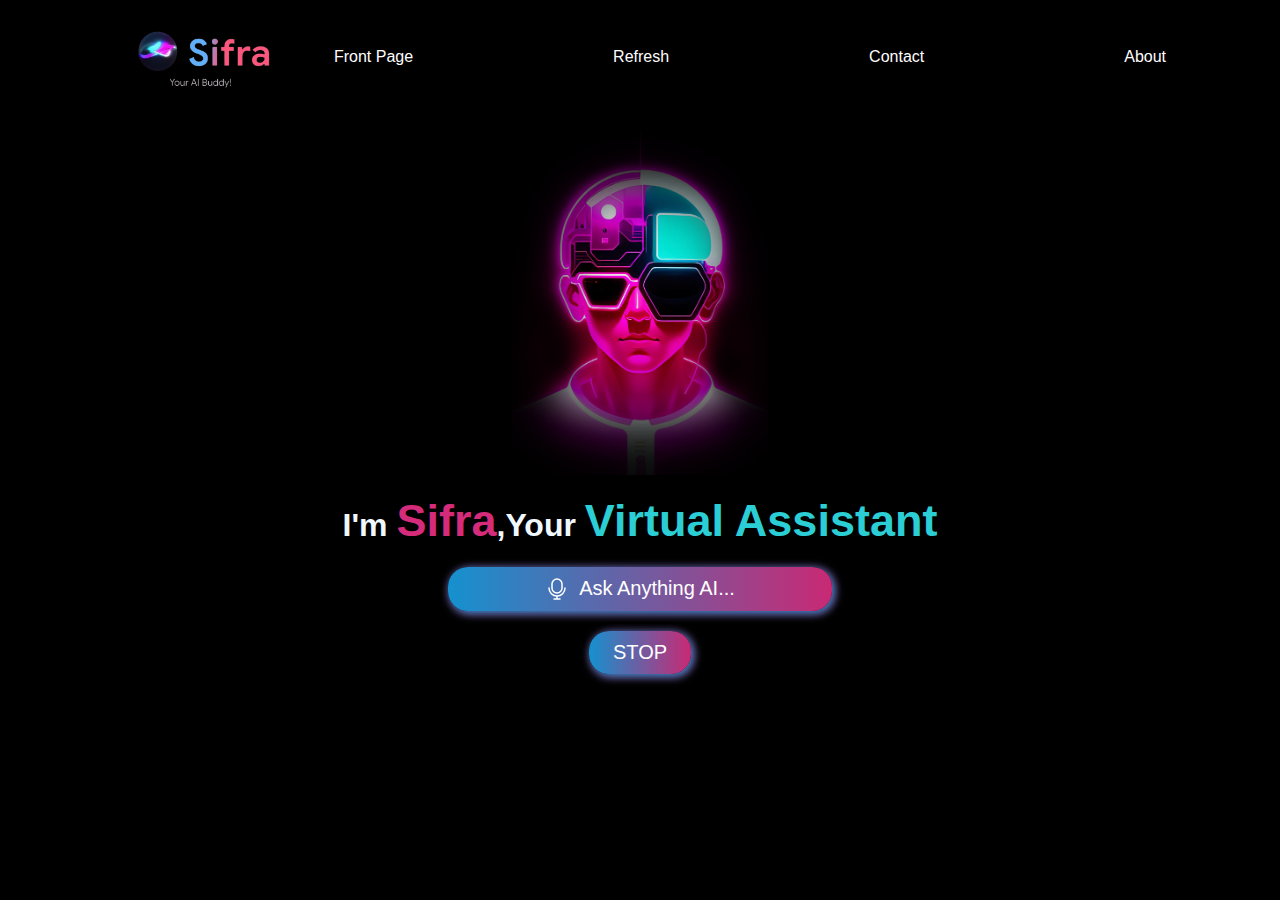
<file: index.html>
<!DOCTYPE html>
<html lang="en">
<head>
    <meta charset="UTF-8">
    <meta name="viewport" content="width=device-width, initial-scale=1.0">
    <title>Sifra,My virtual assistant</title>
  <link rel="shortcut icon" href="logo.jpg" type="image/x-icon">
  <link rel="stylesheet" href="style.css">
  <title>Home Page</title>
    <header>
      <div class="logo">
        <img src="sifra1-removebg-preview.png" alt="SIFRA">
        </div>
        <nav>
        <ul>
          <li><a href="Homefront.html">Front Page</a></li>
          <li><a href="index.html">Refresh</a></li>
          <li><a href="Contact1.html">Contact</a></li>
          <li><a href="About.html">About </a></li>
           </ul>
      </nav>
      </header>
</head>
</body>
</html>
<body>
    <img src="logo.jpg" alt="logo" id="logo">
    <h1>I'm <span id="name">Sifra</span>,Your <span id="va">Virtual Assistant</span></h1>
    <img src="voice.gif" alt="voice" id="voice">
    <button id="btn"><img src="mic.svg" alt="mic"><span id="content">Ask Anything AI...</span> </button>
    
    <button id="num"><a href="index.html">STOP</a></button>
</body>
</html>

    <script src="script.js"></script>
</body>
</html>
</file>
<file: style.css>
@import url('https://fonts.googleapis.com/css2?family=Lexend:wght@100..900&display=swap');

*{
    margin: 0;
    padding: 0;
    box-sizing: border-box;
}
body{
    width: 100%;
    height: 90%;
    background-color: black;
    display: flex;
    align-items: center;
    justify-content: center;
    gap:20px;
    flex-direction: column;
}
#logo{
    width: 20vw;
}
h1{
    color: aliceblue;
    font-family: "Protest Guerrilla", sans-serif;
}
#name{
    color:rgb(212, 43, 122);
    font-size: 45px;
}
#va{
    color:rgb(43, 206, 212);
    font-size: 45px; 
}
#voice{
    width: 100px;
    display: none;
   
}
#btn{
width: 30%;
background: linear-gradient(to right,rgb(21, 145, 207),rgb(201, 41, 116));
padding: 10px;
display: flex;
align-items: center;
justify-content: center;
gap: 10px;
font-size: 20px;
border-radius: 20px;
color: white;
box-shadow: 2px 2px 10px rgb(21, 145, 207),2px 2px 10px rgb(201, 41, 116);
border: none;
transition: all 0.3s;
cursor: pointer;
}
#btn:hover{
    box-shadow: 2px 2px 20px rgb(21, 145, 207),2px 2px 20px rgb(201, 41, 116);
    letter-spacing: 2px;
}

header {
    display: flex;
    justify-content: space-between;
    align-items: center;
    padding: 0px;
    background-color: #000000;
  }
   nav ul{
    list-style: none;
    display: flex;
    gap: 200px;
  }
  
  nav a {
    text-decoration: none;
    color: #fffdfd;
    font-size: 30;
  }
  
  .logo img {
    width: 200px; 
    height: auto; 
}
body {
    font-family: sans-serif;
    text-align: center;
  }
  
body {
  font-family: Arial, sans-serif;
  margin: 0;
  padding: 0;
}

nav {
  background-color: #000;
  display: flex;
  align-items: center;
  padding: 10px;
}

.logo {
  margin-right: 20px;
}

.nav-links {
  list-style: none;
  margin: 0;
  padding: 0;
  display: flex;
}

.nav-links li {
  margin-right: 15px;
}

.nav-links a {
  color: #fff;
  text-decoration: none;
  font-weight: bold;
  padding: 5px 10px;
}

.nav-links a:hover {
  background-color: #333;
}
#num{
  width: 8%;
  background: linear-gradient(to right,rgb(21, 145, 207),rgb(201, 41, 116));
  padding: 10px;
  display: flex;
  align-items: center;
  justify-content: center;
  gap: 10px;
  font-size: 20px;
  border-radius: 20px;
  color: white;
  box-shadow: 2px 2px 10px rgb(21, 145, 207),2px 2px 10px rgb(201, 41, 116);
  border: none;
  transition: all 0.3s;
  cursor: pointer;
  }
  #num:hover{
      box-shadow: 2px 2px 20px rgb(21, 145, 207),2px 2px 20px rgb(201, 41, 116);
      letter-spacing: 2px;
  }
#num a {
  color: white; 
  text-decoration: none; 
  
}
</file>
